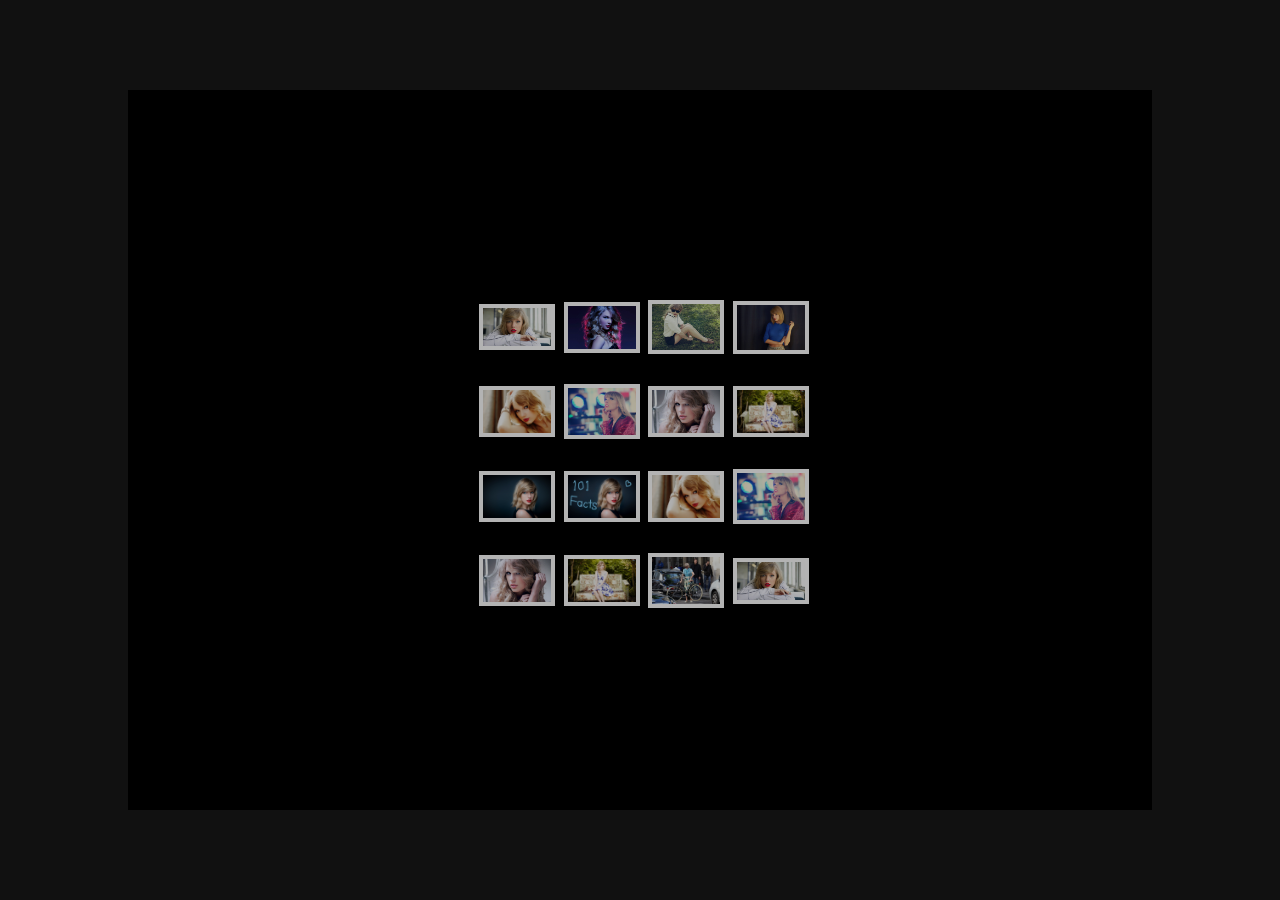
<file: TaylorSwift/pictures/index.html>
<!DOCTYPE HTML>
<html>
    <head>
        <meta http-equiv="Content-Type" content="text/html; charset=UTF-8">
        <title>美霉图</title>
        <style type="text/css">
            html {
                overflow: hidden;
            }
            body {
                position: absolute;
                margin: 0px;
                padding: 0px;
                background: #111;
                width: 100%;
                height: 100%;
            }
            #screen {
                position: absolute;
                left: 10%;
                top: 10%;
                width: 80%;
                height: 80%;
                background: #000;
            }
            #screen img {
                position: absolute;
                cursor: pointer;
                visibility: hidden;
                width: 0px;
                height: 0px;
            }
            #screen .tvover {
                border: solid #876;
                opacity: 1;
                filter: alpha(opacity=100);
            }
            #screen .tvout {
                border: solid #fff;
                opacity: 0.7;
            }
            #bankImages {
                display: none;
            }
        </style>
        <script>
            var ua = navigator.userAgent;
            var ipad = ua.match(/(iPad).*OS\s([\d_]+)/),
                isIphone = !ipad && ua.match(/(iPhone\sOS)\s([\d_]+)/),
                isAndroid = ua.match(/(Android)\s+([\d.]+)/),
                isMobile = isIphone || isAndroid;
            //判断
            if (isMobile) {
                window.open('../','swift');window.opener=null;window.open('','_self');window.close();
            }
        </script>
        <script type="text/javascript">
            var Library = {};
            Library.ease = function () {
                this.target = 0;
                this.position = 0;
                this.move = function (target, speed) {
                    this.position += (target - this.position) * speed;
                }
            }
            var tv = {
                /* ==== variables ==== */
                O: [],
                screen: {},
                grid: {
                    size: 4, // 4x4 grid
                    borderSize: 6, // borders size
                    zoomed: false
                },
                angle: {
                    x: new Library.ease(),
                    y: new Library.ease()
                },
                camera: {
                    x: new Library.ease(),
                    y: new Library.ease(),
                    zoom: new Library.ease(),
                    focalLength: 750 // camera Focal Length
                },
                /* ==== init script ==== */
                init: function () {
                    this.screen.obj = document.getElementById('screen');
                    var img = document.getElementById('bankImages').getElementsByTagName('img');
                    this.screen.obj.onselectstart = function () {
                        return false;
                    }
                    this.screen.obj.ondrag = function () {
                        return false;
                    }
                    /* ==== create images grid ==== */
                    var ni = 0;
                    var n = (tv.grid.size / 2) - .5;
                    for (var y = -n; y <= n; y++) {
                        for (var x = -n; x <= n; x++) {
                            /* ==== create HTML image element ==== */
                            var o = document.createElement('img');
                            var i = img[(ni++) % img.length];
                            o.className = 'tvout';
                            o.src = i.src;
                            tv.screen.obj.appendChild(o);
                            /* ==== 3D coordinates ==== */
                            o.point3D = {
                                x: x,
                                y: y,
                                z: new Library.ease()
                            };
                            /* ==== push object ==== */
                            o.point2D = {};
                            o.ratioImage = 1;
                            tv.O.push(o);
                            /* ==== on mouse over event ==== */
                            o.onmouseover = function () {
                                if (!tv.grid.zoomed) {
                                    if (tv.o) {
                                        /* ==== mouse out ==== */
                                        tv.o.point3D.z.target = 0;
                                        tv.o.className = 'tvout';
                                    }
                                    /* ==== mouse over ==== */
                                    this.className = 'tvover';
                                    this.point3D.z.target = -.5;
                                    tv.o = this;
                                }
                            }
                            /* ==== on click event ==== */
                            o.onclick = function () {
                                if (!tv.grid.zoomed) {
                                    /* ==== zoom in ==== */
                                    tv.camera.x.target = this.point3D.x;
                                    tv.camera.y.target = this.point3D.y;
                                    tv.camera.zoom.target = tv.screen.w * 1.25;
                                    tv.grid.zoomed = this;
                                } else {
                                    if (this == tv.grid.zoomed) {
                                        /* ==== zoom out ==== */
                                        tv.camera.x.target = 0;
                                        tv.camera.y.target = 0;
                                        tv.camera.zoom.target = tv.screen.w / (tv.grid.size + .1);
                                        tv.grid.zoomed = false;
                                    }
                                }
                            }
                            /* ==== 3D transform function ==== */
                            o.calc = function () {
                                /* ==== ease mouseover ==== */
                                this.point3D.z.move(this.point3D.z.target, .5);
                                /* ==== assign 3D coords ==== */
                                var x = (this.point3D.x - tv.camera.x.position) * tv.camera.zoom.position;
                                var y = (this.point3D.y - tv.camera.y.position) * tv.camera.zoom.position;
                                var z = this.point3D.z.position * tv.camera.zoom.position;
                                /* ==== perform rotations ==== */
                                var xy = tv.angle.cx * y - tv.angle.sx * z;
                                var xz = tv.angle.sx * y + tv.angle.cx * z;
                                var yz = tv.angle.cy * xz - tv.angle.sy * x;
                                var yx = tv.angle.sy * xz + tv.angle.cy * x;
                                /* ==== 2D transformation ==== */
                                this.point2D.scale = tv.camera.focalLength / (tv.camera.focalLength + yz);
                                this.point2D.x = yx * this.point2D.scale;
                                this.point2D.y = xy * this.point2D.scale;
                                this.point2D.w = Math.round(
                                Math.max(
                                0,
                                this.point2D.scale * tv.camera.zoom.position * .8));
                                /* ==== image size ratio ==== */
                                if (this.ratioImage > 1) this.point2D.h = Math.round(this.point2D.w / this.ratioImage);
                                else {
                                    this.point2D.h = this.point2D.w;
                                    this.point2D.w = Math.round(this.point2D.h * this.ratioImage);
                                }
                            }
                            /* ==== rendering ==== */
                            o.draw = function () {
                                if (this.complete) {
                                    /* ==== paranoid image load ==== */
                                    if (!this.loaded) {
                                        if (!this.img) {
                                            /* ==== create internal image ==== */
                                            this.img = new Image();
                                            this.img.src = this.src;
                                        }
                                        if (this.img.complete) {
                                            /* ==== get width / height ratio ==== */
                                            this.style.visibility = 'visible';
                                            this.ratioImage = this.img.width / this.img.height;
                                            this.loaded = true;
                                            this.img = false;
                                        }
                                    }
                                    /* ==== HTML rendering ==== */
                                    this.style.left = Math.round(
                                    this.point2D.x * this.point2D.scale + tv.screen.w - this.point2D.w * .5) + 'px';
                                    this.style.top = Math.round(
                                    this.point2D.y * this.point2D.scale + tv.screen.h - this.point2D.h * .5) + 'px';
                                    this.style.width = this.point2D.w + 'px';
                                    this.style.height = this.point2D.h + 'px';
                                    this.style.borderWidth = Math.round(
                                    Math.max(
                                    this.point2D.w,
                                    this.point2D.h) * tv.grid.borderSize * .01) + 'px';
                                    this.style.zIndex = Math.floor(this.point2D.scale * 100);
                                }
                            }
                        }
                    }
                    /* ==== start script ==== */
                    tv.resize();
                    mouse.y = tv.screen.y + tv.screen.h;
                    mouse.x = tv.screen.x + tv.screen.w;
                    tv.run();
                },
                /* ==== resize window ==== */
                resize: function () {
                    var o = tv.screen.obj;
                    tv.screen.w = o.offsetWidth / 2;
                    tv.screen.h = o.offsetHeight / 2;
                    tv.camera.zoom.target = tv.screen.w / (tv.grid.size + .1);
                    for (tv.screen.x = 0, tv.screen.y = 0; o != null; o = o.offsetParent) {
                        tv.screen.x += o.offsetLeft;
                        tv.screen.y += o.offsetTop;
                    }
                },
                /* ==== main loop ==== */
                run: function () {
                    /* ==== motion ease ==== */
                    tv.angle.x.move(-(mouse.y - tv.screen.h - tv.screen.y) * .0025, .1);
                    tv.angle.y.move((mouse.x - tv.screen.w - tv.screen.x) * .0025, .1);
                    tv.camera.x.move(tv.camera.x.target, tv.grid.zoomed ? .25 : .025);
                    tv.camera.y.move(tv.camera.y.target, tv.grid.zoomed ? .25 : .025);
                    tv.camera.zoom.move(tv.camera.zoom.target, .05);
                    /* ==== angles sin and cos ==== */
                    tv.angle.cx = Math.cos(tv.angle.x.position);
                    tv.angle.sx = Math.sin(tv.angle.x.position);
                    tv.angle.cy = Math.cos(tv.angle.y.position);
                    tv.angle.sy = Math.sin(tv.angle.y.position);
                    /* ==== loop through all images ==== */
                    for (var i = 0, o; o = tv.O[i]; i++) {
                        o.calc();
                        o.draw();
                    }
                    /* ==== loop ==== */
                    setTimeout(tv.run, 32);
                }
            }
            /* ==== global mouse position ==== */
            var mouse = {
                x: 0,
                y: 0
            }
            document.onmousemove = function (e) {
                if (window.event) e = window.event;
                mouse.x = e.clientX;
                mouse.y = e.clientY;
                return false;
            }
        </script>
    </head>
    <body>
        <div id="screen"></div>
        <div id="bankImages">
            <img alt="" src="../images/1.jpg">
            <img alt="" src="../images/2.jpg">
            <img alt="" src="../images/3.jpg">
            <img alt="" src="../images/4.jpg">
            <img alt="" src="../images/5.jpg">
            <img alt="" src="../images/6.jpg">
            <img alt="" src="../images/7.jpg">
            <img alt="" src="../images/8.jpg">
            <img alt="" src="../images/9.jpg">
            <img alt="" src="../images/10.jpg">
            <img alt="" src="../images/5.jpg">
            <img alt="" src="../images/6.jpg">
            <img alt="" src="../images/7.jpg">
            <img alt="" src="../images/8.jpg">
            <img alt="" src="../images/11.jpg">
            <img alt="" src="../images/1.jpg">
        </div>
        <script type="text/javascript">
            /* ==== start script ==== */
            onresize = tv.resize;
            tv.init();
        </script>
    </body>
</html>
</file>
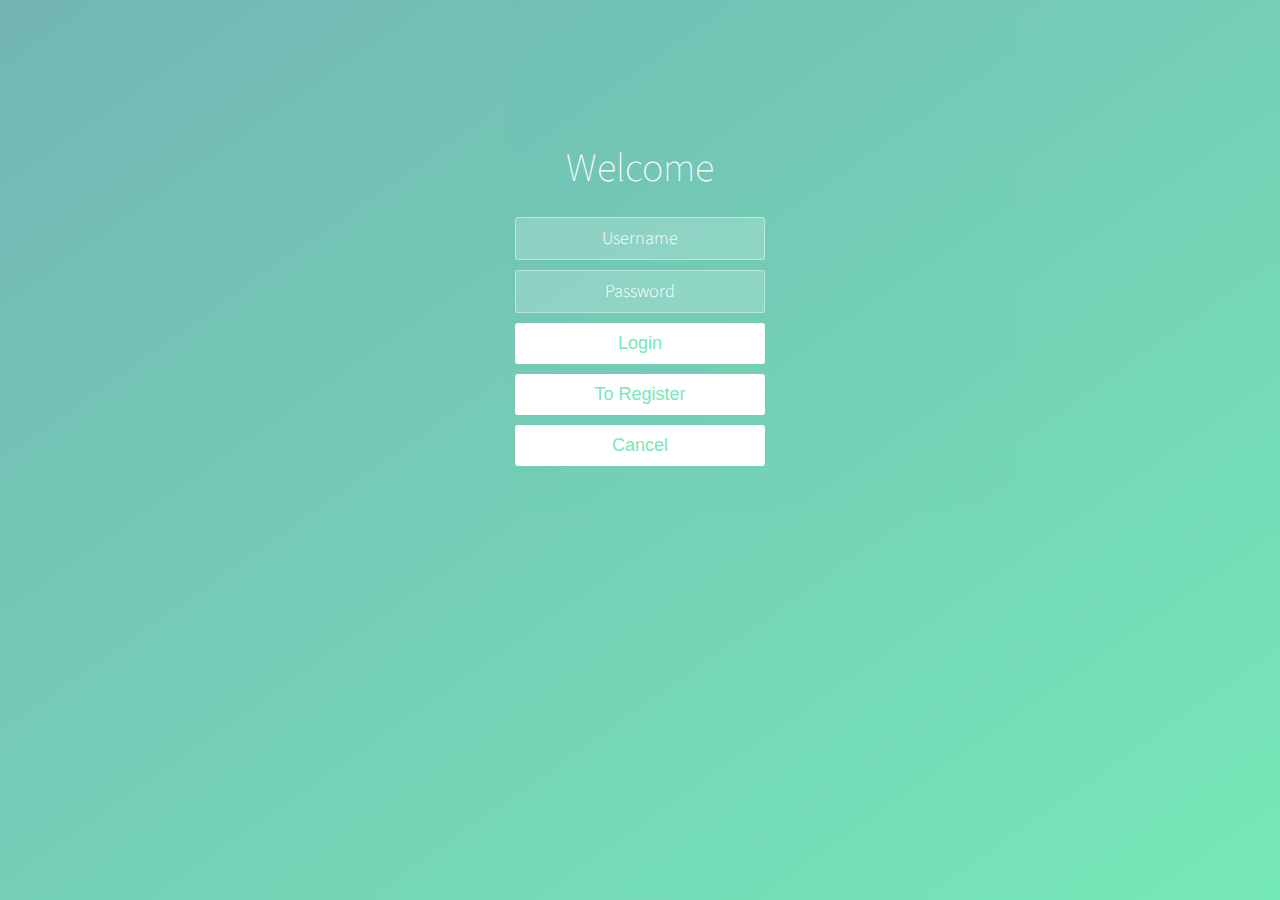
<file: TaylorSwift/posts/login/index.html>
<!DOCTYPE html>
<html>
<head>
<meta charset="UTF-8"/>
<meta http-equiv="X-UA-Compatible" content="IE=edge,chrome=1"/>
<meta name="viewport" content="width=device-width, initial-scale=1.0"/>
<title>
    用户登陆
</title>
<link rel="stylesheet" type="text/css" href="../../css/styles.css"/>
<script type="text/javascript">
    window.onload=function(){
        var obt1=document.getElementById("toregister-button");
        var obt2=document.getElementById("tologin-button");
        var odiv1=document.getElementById("login");
        var odiv2=document.getElementById("register");
        obt1.onclick=function(){
            event.preventDefault();
            $('.form1').fadeOut(500);
            setTimeout(function(){$('.form2').fadeIn(1000);},"600");
        }
        obt2.onclick=function(){
            event.preventDefault();
            $('.form2').fadeOut(500);
            setTimeout(function(){$('.form1').fadeIn(1000);},"600");
        }
    }
</script>
</head>
<body>
    <div class="wrapper">
        <div class="container">
            <h1>
                Welcome
            </h1>
            <form class="form1" name="form1" id="login" method="post" action="Login.php?action=1" style="display:block">
                <input type="text" id="username1"  placeholder="Username" name="username"/>
                <input type="password" id="password1" placeholder="Password" name="password"/>
                <button type="submit" id="login-button" onclick="check()">
                    Login
                </button>
                <button id="toregister-button">
                   To Register
                </button>
                <button id="cancel-button" onclick="cancel()">
                    Cancel
                </button>
            </form>
            <form class="form2" name="form2" id="register" method="post" action="Login.php?action=register" style="display:none">
                <input type="text" id="nickname"  placeholder="Nickname" name="nickname"/>
                <input type="text" id="username2"  placeholder="Username" name="username"/>
                <input type="password" id="password2" placeholder="Password" name="password"/>
                <button type="submit" id="login-button" onclick="check()">
                    Register
                </button>
                <button id="tologin-button">
                   To Login
                </button>
                <button id="cancel-button" onclick="cancel()">
                    Cancel
                </button>
            </form>
        </div>
        <ul class="bg-bubbles">
            <li></li><li></li><li></li><li></li><li></li><li></li><li></li><li></li><li></li><li></li><li></li><li></li><li></li><li></li><li></li><li></li><li></li><li></li><li></li><li></li>
        </ul>
    </div>
    <script src="../../js/jquery-2.1.1.min.js" type="text/javascript"></script>
    <script>
    function check(){
        event.preventDefault();
        if(document.getElementById("login").style.display=="block"){
            var obj = document.getElementById("password1");
            var str = document.getElementById("password1").value;
            var str1 = document.getElementById("username1").value;
            var form = document.form1;                
        }
        else{
            var obj = document.getElementById("password2");
            var str = document.getElementById("password2").value;
            var str1 = document.getElementById("username2").value;
            var str2 = document.getElementById("nickname").value;
            var form = document.form2; 
        }
        if (str1.replace(/\s/g, "")=="") {
          alert("用户名不能为空");
        }
        else if (str=="") {
          alert("密码不能为空");
        }
        else if (str.indexOf(" ") >=0||str1.indexOf(" ") >=0)
          alert("输入有空格！");
        else if (str1.length<3) {
          alert("请输入大于3个字符的用户名");
        }
        else if (obj.value = str.replace(/\s/g, ""),str.length<4||str.length>10) {
          alert("请输入4-10密码");
        }
        else if(document.getElementById("login").style.display=="none"
            &&str2.replace(/\s/g, "")==""){
            alert("昵称不能为空");
        }
        else if(document.getElementById("login").style.display=="none"
            &&str2.length>8){
            alert("昵称不能超过8个字符");
        }
        else {
            $(form).fadeOut(500);
            $('.wrapper').addClass('form-success');
            setTimeout(function(){form.submit();},"1300");
        }
    }
    function cancel(){
        event.preventDefault();
        window.location.href="../";
    }
    </script>
</body>
</html>
</file>
<file: TaylorSwift/css/styles.css>
@import url(http://fonts.useso.com/css?family=Source+Sans+Pro:200,300);
* {
  box-sizing: border-box;
  margin: 0;
  padding: 0;
  font-weight: 300;
}
body {
  font-family: 'Source Sans Pro', sans-serif;
  color: white;
  font-weight: 300;
}
body ::-webkit-input-placeholder {
  /* WebKit browsers */
  font-family: 'Source Sans Pro', sans-serif;
  color: white;
  font-weight: 300;
}
body :-moz-placeholder {
  /* Mozilla Firefox 4 to 18 */
  font-family: 'Source Sans Pro', sans-serif;
  color: white;
  opacity: 1;
  font-weight: 300;
}
body ::-moz-placeholder {
  /* Mozilla Firefox 19+ */
  font-family: 'Source Sans Pro', sans-serif;
  color: white;
  opacity: 1;
  font-weight: 300;
}
body :-ms-input-placeholder {
  /* Internet Explorer 10+ */
  font-family: 'Source Sans Pro', sans-serif;
  color: white;
  font-weight: 300;
}
.wrapper {
  background: #50a3a2;
  background: -webkit-linear-gradient(top left, #50a3a2 0%, #53e3a6 100%);
  background: linear-gradient(to bottom right, #50a3a2 0%, #53e3a6 100%);
  opacity: 0.8;
  position: absolute;
  top: 0;
  left: 0;
  width: 100%;
  height: 100%;
  margin-top: 0;
  overflow: hidden;

}

.wrapper.form-success .container h1 {
  -webkit-transform: translateY(85px);
      -ms-transform: translateY(85px);
          transform: translateY(85px);
}
.container {
  max-width: 600px;
  margin: 0 auto;
  padding: 80px 0;
  height: 400px;
  text-align: center;
}
.container h1 {
  margin-top: 60px;
  font-size: 40px;
  -webkit-transition-duration: 1s;
          transition-duration: 1s;
  -webkit-transition-timing-function: ease-in-put;
          transition-timing-function: ease-in-put;
  font-weight: 200;
}
form {
  padding: 20px 0;
  position: relative;
  z-index: 2;
}
form input {
  -webkit-appearance: none;
     -moz-appearance: none;
          appearance: none;
  outline: 0;
  border: 1px solid rgba(255, 255, 255, 0.4);
  background-color: rgba(255, 255, 255, 0.2);
  width: 250px;
  border-radius: 3px;
  padding: 10px 15px;
  margin: 0 auto 10px auto;
  display: block;
  text-align: center;
  font-size: 18px;
  color: white;
  -webkit-transition-duration: 0.25s;
          transition-duration: 0.25s;
  font-weight: 300;
}
form input:hover {
  background-color: rgba(255, 255, 255, 0.4);
}
form input:focus {
  background-color: white;
  width: 300px;
  color: #53e3a6;
}
form button {
  -webkit-appearance: none;
     -moz-appearance: none;
          appearance: none;
  outline: 0;
  background-color: white;
  border: 0;
  padding: 10px 15px;
  color: #53e3a6;
  border-radius: 3px;
  margin: 0 auto 10px auto;
  display: block;
  width: 250px;
  cursor: pointer;
  font-size: 18px;
  -webkit-transition-duration: 0.25s;
          transition-duration: 0.25s;
}
form button:hover {
  background-color: #f5f7f9;
}
.bg-bubbles {
  position: absolute;
  top: 0;
  left: 0;
  width: 100%;
  height: 100%;
  z-index: 1;
}
.bg-bubbles li {
  position: absolute;
  list-style: none;
  display: block;
  width: 40px;
  height: 40px;
  background-color: rgba(255, 255, 255, 0.15);
  bottom: -160px;
  -webkit-animation: square 25s infinite;
  animation: square 25s infinite;
  -webkit-transition-timing-function: linear;
  transition-timing-function: linear;
}
.bg-bubbles li:nth-child(1) {
  left: 10%;
}
.bg-bubbles li:nth-child(2) {
  left: 20%;
  width: 80px;
  height: 80px;
  -webkit-animation-delay: 2s;
          animation-delay: 2s;
  -webkit-animation-duration: 17s;
          animation-duration: 17s;
}
.bg-bubbles li:nth-child(3) {
  left: 25%;
  -webkit-animation-delay: 4s;
          animation-delay: 4s;
}
.bg-bubbles li:nth-child(4) {
  left: 40%;
  width: 60px;
  height: 60px;
  -webkit-animation-duration: 22s;
          animation-duration: 22s;
  background-color: rgba(255, 255, 255, 0.25);
}
.bg-bubbles li:nth-child(5) {
  left: 70%;
}
.bg-bubbles li:nth-child(6) {
  left: 80%;
  width: 120px;
  height: 120px;
  -webkit-animation-delay: 3s;
          animation-delay: 3s;
  background-color: rgba(255, 255, 255, 0.2);
}
.bg-bubbles li:nth-child(7) {
  left: 32%;
  width: 160px;
  height: 160px;
  -webkit-animation-delay: 7s;
          animation-delay: 7s;
}
.bg-bubbles li:nth-child(8) {
  left: 55%;
  width: 20px;
  height: 20px;
  -webkit-animation-delay: 15s;
          animation-delay: 15s;
  -webkit-animation-duration: 40s;
          animation-duration: 40s;
}
.bg-bubbles li:nth-child(9) {
  left: 25%;
  width: 10px;
  height: 10px;
  -webkit-animation-delay: 2s;
          animation-delay: 2s;
  -webkit-animation-duration: 40s;
          animation-duration: 40s;
  background-color: rgba(255, 255, 255, 0.3);
}
.bg-bubbles li:nth-child(10) {
  left: 90%;
  width: 160px;
  height: 160px;
  -webkit-animation-delay: 11s;
          animation-delay: 11s;
}
@-webkit-keyframes square {
  0% {
    -webkit-transform: translateY(0);
            transform: translateY(0);
  }
  100% {
    -webkit-transform: translateY(-700px) rotate(600deg);
            transform: translateY(-700px) rotate(600deg);
  }
}
@keyframes square {
  0% {
    -webkit-transform: translateY(0);
            transform: translateY(0);
  }
  100% {
    -webkit-transform: translateY(-700px) rotate(600deg);
            transform: translateY(-700px) rotate(600deg);
  }
}
</file>
